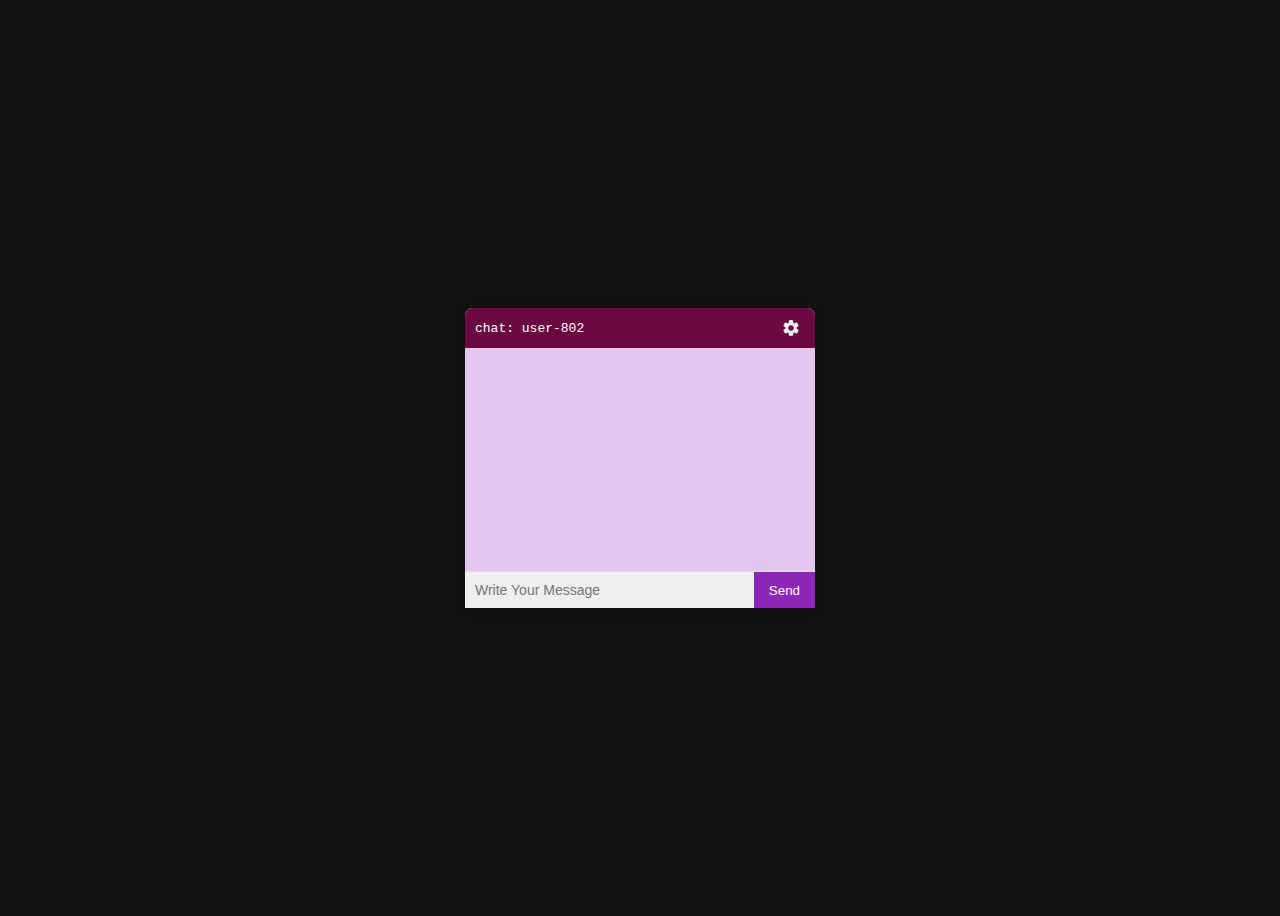
<file: index.html>
<!DOCTYPE html>
<html lang="fa">

<head>
    <meta charset="UTF-8">
    <meta name="viewport" content="width=device-width, initial-scale=1.0">
    <title>Simple Chat</title>
    <style>
        :root {
            --header-bg: #6B083F;
            --header-label-bg: #510E30;
        }

        body {
            font-family: sans-serif;
            background: #121212;
            display: flex;
            justify-content: center;
            align-items: center;
            height: 100vh;
            height: 100svh;
        }

        .chat-container {
            width: 350px;
            background: #E4C7F1;
            border-radius: 8px;
            box-shadow: 0 2px 10px rgba(0, 0, 0, 0.1);
            display: flex;
            flex-direction: column;
            min-height: 300px;
            position: relative;

            p {
                margin: 0;
            }

            .message {
                display: flex;
                flex-direction: column;

                background-color: #103459;
                color: #efefef;
               &:not(.merge-up){ margin-top: 15px;}

                &.compact-mode {
                    flex-direction: row;
                    width: 300px;

                    p {
                        flex-grow: 1;
                    }
                }

                small {
                    align-self: flex-end;
                    font-size: smaller;
                    opacity: 0.7;
                }

                &::before {
                    background-color: #10355962;
                    padding: 0 5px;
                    content: attr(data-sender);
                    position: absolute;
                    font-size: smaller;
                    border-radius: 5px;
                    top: 0;
                    left: 0;
                    margin-top: -20px;
                    margin-left: -10px;
                }
            }
        }


        .chat-messages {
            flex: 1;
            padding: 5px 0;
            overflow-y: auto;
        }

        .message {
            margin-bottom: 8px;
            padding: 8px 10px;
            border-radius: 6px;
            max-width: 80%;
            font-size: 14px;
            position: relative;

        }

        .message.user {
            background: #e0e7ff;
            align-self: flex-end;
        }

        .message.other {
            background: rgba(243, 244, 246, 0.532);
            align-self: flex-start;
        }

        .chat-input {
            display: flex;
            border-top: 1px solid #ddd;
        }

        .chat-input input {
            flex: 1;
            padding: 10px;
            border: none;
            outline: none;
            font-size: 14px;
            caret-color: red;
            background-color: #efefef;

        }

        .chat-input button {
            padding: 0 15px;
            background: #8D26B9;
            color: white;
            border: none;
            cursor: pointer;
        }

        .chat-input button:hover {
            background: #4338ca;
        }

        .user-setting {

            background: var(--header-bg);
            display: none;

            &.active {
                display: flex;
                flex-direction: column;
                position: absolute;
                width: 350px;

                padding: 10px;
            }
        }

        * {
            box-sizing: border-box;
        }

        .header-toolbar {
            padding: 10px;
            background: var(--header-bg);
            color: white;
            border-radius: 8px 8px 0 0;
            font-family: monospace;
            display: flex;
            justify-content: space-between;
            align-items: center;
            height: 40px;
        }


        .icon-button {
            display: flex;
            background-color: transparent;
            border: none;
            cursor: pointer;

            svg {
                width: 16px;
                height: 16px;

                path {
                    fill: #efefef;
                }
            }
        }

        .cupertino-input {
            width: 100%;
            padding: 12px;
            border-radius: 12px;
            /* Rounded corners */
            border: 1px solid #510869;
            /* Light gray border */
            background: #F5D8EE;
            font-size: 16px;
            color: #000;
            box-shadow: inset 0 1px 2px rgba(0, 0, 0, 0.1);
            outline: none;
            transition: border-color 0.3s, box-shadow 0.3s;
        }

        .cupertino-input:focus {
            border-color: #E1316A;
            background-color: white;
            /* Blue border on focus */
            box-shadow: 0 0 5px rgba(244, 163, 191, 0.2);
        }

        .cupertino-input::placeholder {
            color: #8e8e93;
            /* Light gray for placeholder */
            opacity: 1;
        }

        /* Cupertino Button Styling */
        .cupertino-button {
            padding: 12px 24px;
            /* Padding for the button */
            font-size: 16px;
            /* Font size */
            color: white;
            /* Text color */
            background-color: #007aff;
            /* Blue background (standard iOS blue) */
            border: none;
            /* No border */
            border-radius: 20px;
            /* Rounded corners */
            box-shadow: 0 4px 10px rgba(0, 0, 0, 0.1);
            /* Subtle shadow */
            cursor: pointer;
            /* Pointer cursor */
            outline: none;
            /* Remove outline */
            transition: background-color 0.2s, transform 0.1s ease-in-out;
            /* Transition for smooth effects */
        }

        /* Hover effect */
        .cupertino-button:hover {
            background-color: #0051cc;
            /* Darker blue on hover */
        }

        /* Active effect */
        .cupertino-button:active {
            transform: scale(0.98);
            /* Slight shrink when pressed */
            background-color: #0041a3;
            /* Even darker blue when clicked */
        }

        label {

            color: #efefef;
            display: flex;
            flex-direction: column;

            span {
                border-radius: 5px;
                padding: 0 5px;
                margin-bottom: -10px;
                background-color: var(--header-label-bg);
                align-self: flex-start;
                margin-inline-start: 10px;
                z-index: 10;
                font-size: smaller;
            }
        }

        .fake-link {
            user-select: none;
            cursor: pointer;
            border: 1px solid var(--header-label-bg);
        }

        .seperator {
            opacity: 0.7;
        }

        .bread-crumb {
            display: flex;
            align-items: center;

            :not(:first-child)::before {
                content: "/";
                opacity: 0.5;
            }
        }

        .merge-down {
            margin-bottom: 0;
            border-radius: 6px 6px 0 0;
            padding-bottom: 0;

            small {
                display: none !important;
            }
        }

        .merge-up {
            margin-top: 0;
            border-radius: 0 0 6px 6px;
            padding-top: 0;

            &::before {
                display: none !important;
            }
        }
    </style>
</head>

<body>

    <div class="chat-container">
        <div class="chat-header header-toolbar">
            <div>
                chat: <span id="sender-name">----</span>
            </div>
            <button class="icon-button" onclick="OpenSetting()">
                <svg xmlns="http://www.w3.org/2000/svg"
                    viewBox="4.954591751098633 4.001092910766602 38.09081840515137 39.9989070892334">
                    <path
                        d="M39.139,26.282C38.426,25.759,38,24.919,38,24.034s0.426-1.725,1.138-2.247l3.294-2.415c0.525-0.386,0.742-1.065,0.537-1.684c-0.848-2.548-2.189-4.872-3.987-6.909c-0.433-0.488-1.131-0.642-1.728-0.38l-3.709,1.631c-0.808,0.356-1.749,0.305-2.516-0.138c-0.766-0.442-1.28-1.23-1.377-2.109l-0.446-4.072c-0.071-0.648-0.553-1.176-1.191-1.307c-2.597-0.531-5.326-0.54-7.969-0.01c-0.642,0.129-1.125,0.657-1.196,1.308l-0.442,4.046c-0.097,0.88-0.611,1.668-1.379,2.11c-0.766,0.442-1.704,0.495-2.515,0.138l-3.729-1.64c-0.592-0.262-1.292-0.11-1.725,0.377c-1.804,2.029-3.151,4.35-4.008,6.896c-0.208,0.618,0.008,1.301,0.535,1.688l3.273,2.4C9.574,22.241,10,23.081,10,23.966s-0.426,1.725-1.138,2.247l-3.294,2.415c-0.525,0.386-0.742,1.065-0.537,1.684c0.848,2.548,2.189,4.872,3.987,6.909c0.433,0.489,1.133,0.644,1.728,0.38l3.709-1.631c0.808-0.356,1.748-0.305,2.516,0.138c0.766,0.442,1.28,1.23,1.377,2.109l0.446,4.072c0.071,0.648,0.553,1.176,1.191,1.307C21.299,43.864,22.649,44,24,44c1.318,0,2.648-0.133,3.953-0.395c0.642-0.129,1.125-0.657,1.196-1.308l0.443-4.046c0.097-0.88,0.611-1.668,1.379-2.11c0.766-0.441,1.705-0.493,2.515-0.138l3.729,1.64c0.594,0.263,1.292,0.111,1.725-0.377c1.804-2.029,3.151-4.35,4.008-6.896c0.208-0.618-0.008-1.301-0.535-1.688L39.139,26.282z M24,31c-3.866,0-7-3.134-7-7s3.134-7,7-7s7,3.134,7,7S27.866,31,24,31z">
                    </path>
                </svg>
            </button>
        </div>

        <div class="chat-messages" id="messages"></div>




        <div class="user-setting stack-panel" id="form-1a6b75a5">
            <section class="header-toolbar">
                <div class="bread-crumb">
                    <span class="fake-link" onclick="CloseSetting()">🏠</span>
                    <span>Settings</span>
                </div>
                <button class="icon-button" onclick="CloseSetting()">
                    <svg xmlns="http://www.w3.org/2000/svg"
                        viewBox="6.970975399017334 6.97014045715332 34.058985233306885 34.05888557434082">
                        <path
                            d="M38.982422 6.9707031 A 2.0002 2.0002 0 0 0 37.585938 7.5859375L24 21.171875L10.414062 7.5859375 A 2.0002 2.0002 0 0 0 8.9785156 6.9804688 A 2.0002 2.0002 0 0 0 7.5859375 10.414062L21.171875 24L7.5859375 37.585938 A 2.0002 2.0002 0 1 0 10.414062 40.414062L24 26.828125L37.585938 40.414062 A 2.0002 2.0002 0 1 0 40.414062 37.585938L26.828125 24L40.414062 10.414062 A 2.0002 2.0002 0 0 0 38.982422 6.9707031 z">
                        </path>
                    </svg>
                </button>
            </section>
            <section>

                <label>
                    <span>Username</span>
                    <input type="text" class="cupertino-input" id="input-4eca11e2" placeholder="UserName" />
                </label>


            </section>
        </div>

        <div class="chat-input">
            <input type="text" id="messageInput" placeholder="Write Your Message" />
            <button onclick="PostMessage()">Send</button>
        </div>
    </div>

    <script>
        const messagesEl = document.getElementById('messages');
        const inputEl = document.getElementById('messageInput');
        const txtSenderName = document.getElementById('sender-name');

        function PostMessage() {
            const message = inputEl.value.trim();
            if (!message) return;

            addMessage(message, 'user');
            inputEl.value = '';

            const formData = new FormData();
            formData.append('message', message);
            formData.append('sender', txtSenderName.innerText);

            fetch("https://chat.mise.ir/", {
                method: 'POST',
                body: formData
            })
                .then(response => response.json())
                .then(result => {
                    if (result.status === 'success') {
                        loadMessages(); // بارگذاری پیام‌ها بعد از ارسال
                        document.getElementById('message').value = ''; // پاک کردن ورودی پیام
                    } else {
                        alert(result.message);
                    }
                })
                .catch(error => console.error('Error:', error));

            // شبیه‌سازی پاسخ طرف مقابل
            setTimeout(() => {
                addMessage('Sample Response 🤖', 'other');
            }, 800);
        }

        function addMessage(text, type) {
            const msg = document.createElement('div');
            msg.className = `message ${type}`;
            msg.innerHTML = text;
            messagesEl.appendChild(msg);
            messagesEl.scrollTop = messagesEl.scrollHeight;


            MessageOptimization(messagesEl);


        }



        // ارسال با Enter
        inputEl.addEventListener('keydown', e => {
            if (e.key === 'Enter') PostMessage();
        });




        fetch("https://chat.mise.ir/").then(g => g.text()).then(g => {
            if (g.startsWith("{")) {

                return;
            }
            addMessage(g, 'other');
        })


        //>> Username
        function generateRandomUsername() {
            // تولید یک عدد تصادفی بین 100 و 999
            const randomNumber = Math.floor(Math.random() * 900) + 100; // این مقدار همیشه 3 رقمی خواهد بود
            return `user-${randomNumber}`;
        }


        if (sessionStorage.getItem("username"))
            txtSenderName.innerHTML = sessionStorage.getItem("username");
        else {
            txtSenderName.innerHTML = generateRandomUsername();
            sessionStorage.setItem("username", txtSenderName.innerHTML)
        }

        function OpenSetting() {
            var form = document.getElementById("form-1a6b75a5");
            form.classList.add("active");

            var input = document.getElementById("input-4eca11e2");
            input.value = txtSenderName.innerHTML;
            input.focus();
            input.select();

            input.oninput = () => {
                var txt = input.value.trim();
                txt = txt.replace(/[^a-zA-Z0-9\s]/g, '');
                txtSenderName.innerHTML = txt;
                if (txt.length < 3) txtSenderName.innerHTML = "user-" + txt;
                if (txt.length == 0) txtSenderName.innerHTML = sessionStorage.getItem("username");
                console.log(txtSenderName.innerHTML);
            }



        }

        function CloseSetting() {
            var form = document.getElementById("form-1a6b75a5");
            form.classList.remove("active");

            sessionStorage.setItem("username", txtSenderName.innerHTML);
        }


        function formatDate(dateString) {
            const messageDate = new Date(dateString);
            const today = new Date();

            const messageDateString = messageDate.toISOString().split('T')[0];
            const todayDateString = today.toISOString().split('T')[0];

            const hours = messageDate.getHours().toString().padStart(2, '0');
            const minutes = messageDate.getMinutes().toString().padStart(2, '0');

            if (messageDateString === todayDateString) {
                // If message is from today, show only hours and minutes
                return `${hours}:${minutes}`;
            } else {
                // If message is from another day, show full date (MM-DD) and time
                const month = (messageDate.getMonth() + 1).toString().padStart(2, '0');
                const day = messageDate.getDate().toString().padStart(2, '0');
                return `${month}-${day} ${hours}:${minutes}`;
            }
        }
        function MessageOptimization(el) {
            const messagesList = el.querySelectorAll('.message');

            for (let i = 0; i < messagesList.length - 1; i++) {
                const current = messagesList[i];
                const next = messagesList[i + 1];

                const sender1 = current.dataset.sender;
                const sender2 = next.dataset.sender;


                const time1 = new Date(current.querySelector('small').textContent);
                const time2 = new Date(next.querySelector('small').textContent);




                if (sender1 !== sender2) continue;
                const diffMinutes = (time2 - time1) / (1000 * 60);

                if (diffMinutes <= 10) {
                    current.classList.add('merge-down');
                    next.classList.add('merge-up');
                }
            }


            el.querySelectorAll("small").forEach(small => {
                const originalDate = small.textContent;
                console.log(originalDate)
                small.textContent = formatDate(originalDate);
            });



            const range = document.createRange();

            messagesList.forEach(message => {

                var pTag = message.querySelector("p");
                range.selectNodeContents(pTag);
                const contentWidth = range.getBoundingClientRect().width;

                if (contentWidth < 200) {
                    message.classList.add('compact-mode');
                }
            });


        };
    </script>

</body>

</html>
</file>
